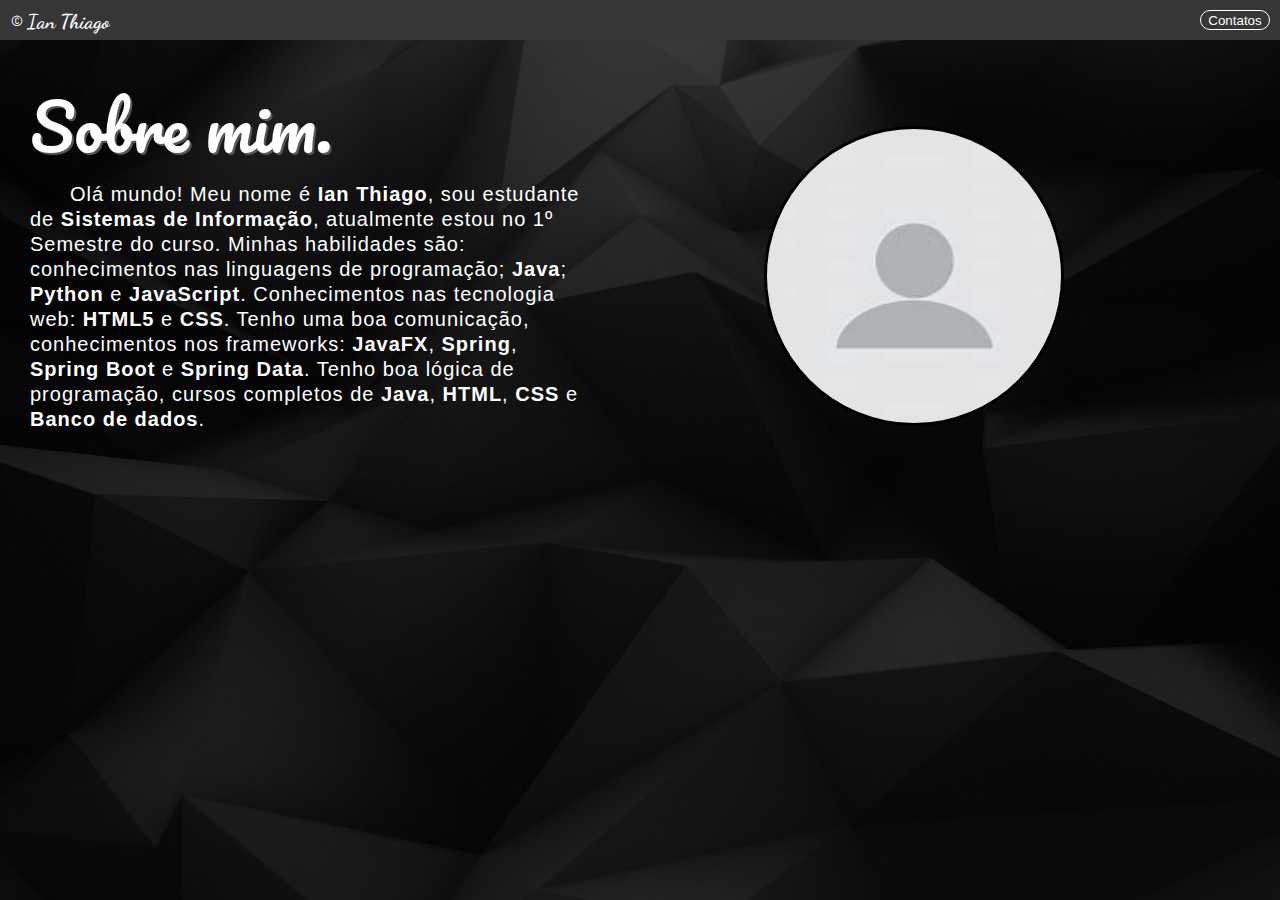
<file: index.html>
<!DOCTYPE html>
<html lang="pt-br">
<head>
    <meta charset="UTF-8">
    <meta name="viewport" content="width=device-width, initial-scale=1.0">
    <link rel="stylesheet" href="css/header.css">
    <link rel="stylesheet" href="css/main.css">
    <link rel="shortcut icon" href="images/android-chrome-192x192.png" type="image/x-icon">
    <title>Home</title>
</head>
<body>
    <header>
        <h1>&#169; Ian Thiago</h1>
        <nav>
            <button id="buttonContatos" onclick="contatos()">Contatos</button>
        </nav>
    </header>
    <main>
        <div class="cabecalho">
            <div class="cabecalhoText">
                <div class="introdução">
                    <h1>Sobre mim.</h1>
                </div>
                <div class="paragrafo">
                    <p>Olá mundo! Meu nome é <b>Ian Thiago</b>, sou estudante de <b>Sistemas de Informação</b>, atualmente estou no 1º Semestre do curso. Minhas habilidades são: conhecimentos nas linguagens de programação; <b>Java</b>; <b>Python</b> e <b>JavaScript</b>. Conhecimentos nas tecnologia web: <b>HTML5</b> e <b>CSS</b>. Tenho uma boa comunicação, conhecimentos nos frameworks: <b>JavaFX</b>, <b>Spring</b>, <b>Spring Boot</b> e <b>Spring Data</b>. Tenho boa lógica de programação, cursos completos de <b>Java</b>, <b>HTML</b>, <b>CSS</b> e <b>Banco de dados</b>.</p>
                </div>
            </div>
            <div class="cabecalhoImg">
                <img src="images/profile.jpg" alt="Profile">
            </div>
        </div>
        <div class="projetos">

        </div>
    </main>
    <script src="scripts/main.js"></script>
</body>
</html>
</file>
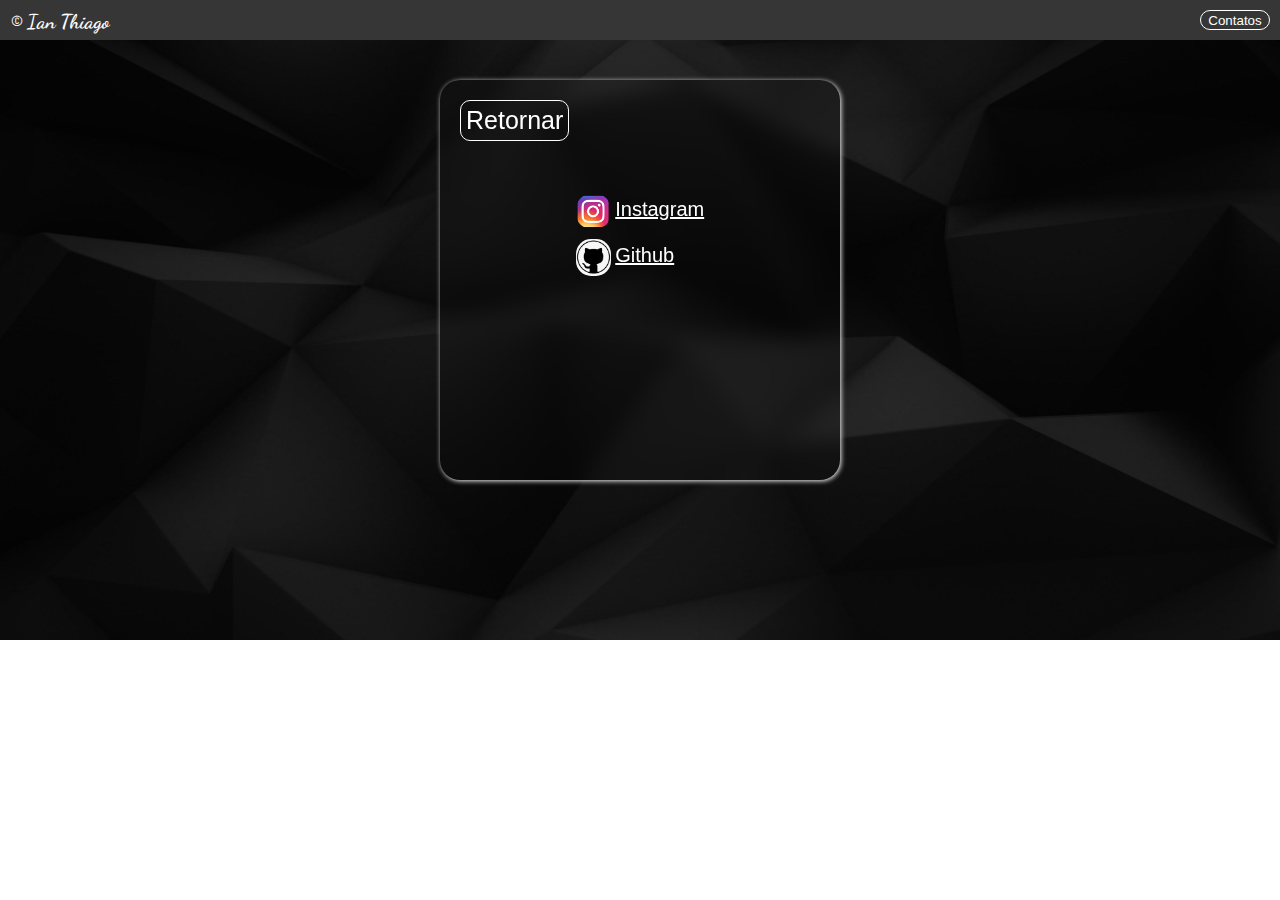
<file: contatos.html>
<!DOCTYPE html>
<html lang="pt-br">
<head>
    <meta charset="UTF-8">
    <meta name="viewport" content="width=device-width, initial-scale=1.0">
    <link rel="shortcut icon" href="images/android-chrome-192x192.png" type="image/x-icon">
    <link rel="stylesheet" href="css/header.css">
    <link rel="stylesheet" href="css/contatos.css">
    <title>Contatos</title>
</head>
<body>
    <header>
        <h1>&#169; Ian Thiago</h1>
        <nav>
            <button id="buttonContatos" onclick="contatos()"> Contatos</button>
        </nav>
    </header>
    <main>
        <div class="divButton">
            <button  class="box box1" id="returnButton" onclick="retornar()">Retornar</button>
        </div>
        
        <div class="lista">
            <ul>
            <li id="instagram" onclick="entrar(this)" onmouseenter="mudarStyle(this)">
                <div class="liImg1"><img src="images/instagram.png" alt="" width="40px"></div>
                <div class="liText1">Instagram</div>
                </li>
            <li id="github" onclick="entrar(this)">
                <div class="liImg2"><img src="images/github.png" alt=""></div>
                <div class="liText2">Github</div>
            </li>
        </ul>
        </div>
        
    </main>
    <script src="scripts/main.js"></script>
</body>
</html>
</file>
<file: css/header.css>
@import url('https://fonts.googleapis.com/css2?family=Dancing+Script:wght@400..700&display=swap');
*{
    margin: 0px;
    padding: 0px;
    box-sizing: border-box;
    font-family: Arial, Helvetica, sans-serif;
}
body{
    background-image: url("../images/wallpaperflare-cropped.jpg");
    background-position: center;
    background-size: cover;
    background-repeat: no-repeat;
}
header{
    position: fixed; 
    z-index: 1000;
    top: 0; 
    left: 0; 
    background-color: rgb(54, 54, 54);
    width: 100%;
    height: 40px;
    padding-top: 10px;
    margin-bottom: 20px;
}
header h1{
    display: inline;
    font-family: "Dancing Script", cursive;
    font-optical-sizing: auto;
    font-style: normal;
    font-size: 20px;
    color: white;
    padding-left: 10px;
}
nav{
    display: inline;
    float: right;
    padding-right: 10px;
}
nav button{
    height: 20px;
    width: 70px;
    border-radius: 20px;
    background-color: rgb(54, 54, 54);
    border: 1px solid white;
    color: white;
    cursor: pointer;
}
nav button:hover{
    background-color: rgb(46, 46, 46);
}
</file>
<file: css/main.css>
@import url('https://fonts.googleapis.com/css2?family=Pacifico&display=swap');
html, body{
    height: 100%;
}
main{
    padding-top: 70px;
}
.cabecalhoText{
    display: inline-block;
    margin-left: 30px;
}
.introdução h1{
    font-family: "Pacifico", cursive;
    font-weight: 400;
    font-style: normal;
    color: white;
    font-size: 4rem;
    text-shadow: 2px 2px rgb(87, 87, 87);
}
.paragrafo{
    width: 550px;
}
.paragrafo p{
    color: white;
    font-size: 20px;
    text-indent: 40px;
    letter-spacing: 1px;
    line-height: 25px;
}
.cabecalhoImg{
    display: inline-block;
    margin-left: 180px;
}
.cabecalhoImg img{
    width: 300px;
    height: 300px;
    border-radius: 50%;
    border: 3px solid black;
}
</file>
<file: css/contatos.css>
main{
    margin-top: 200px;
    width: 400px;
    height: 400px;
    box-shadow: 1px 1px 5px rgb(245, 245, 245);
    backdrop-filter: blur(10px);
    margin: auto;
    border-radius: 20px;
    position: relative;
}
.box{
    position: absolute;
}
.box1{
    top: 20px;
    left: 20px;
    cursor: pointer;
    color: rgb(255, 255, 255);
    background-color: transparent;
    border: 1px solid white;
    padding: 5px;
    border-radius: 10px;
    font-size: 25px;
}
.box1:hover{
    text-decoration: underline;
}
.box1:active{
    color: rgb(189, 189, 189);
}
.lista{
    display: flex;
    justify-content: center;
    align-items: center;
    height: 300px;
    margin-top: 80px;
}
li{
    cursor: pointer;
    list-style-type: none;
    margin-top: 10px;
}
li div{
    display: inline;
}
.liImg1 img{
    border-radius: 15px;
    width: 35px;
    vertical-align: middle; 
}
.liText1{
    text-decoration:underline;
    color: white;
    font-size: 20px;
}
#instagram:hover .liText1{
    color: rgb(189, 189, 189);
}
.liImg2 img{
    border-radius: 15px;
    width: 35px;
    vertical-align: middle;
}
.liText2{
    text-decoration:underline;
    color: white;
    font-size: 20px;
}
#github:hover .liText2{
    color: rgb(189, 189, 189);
}
</file>
